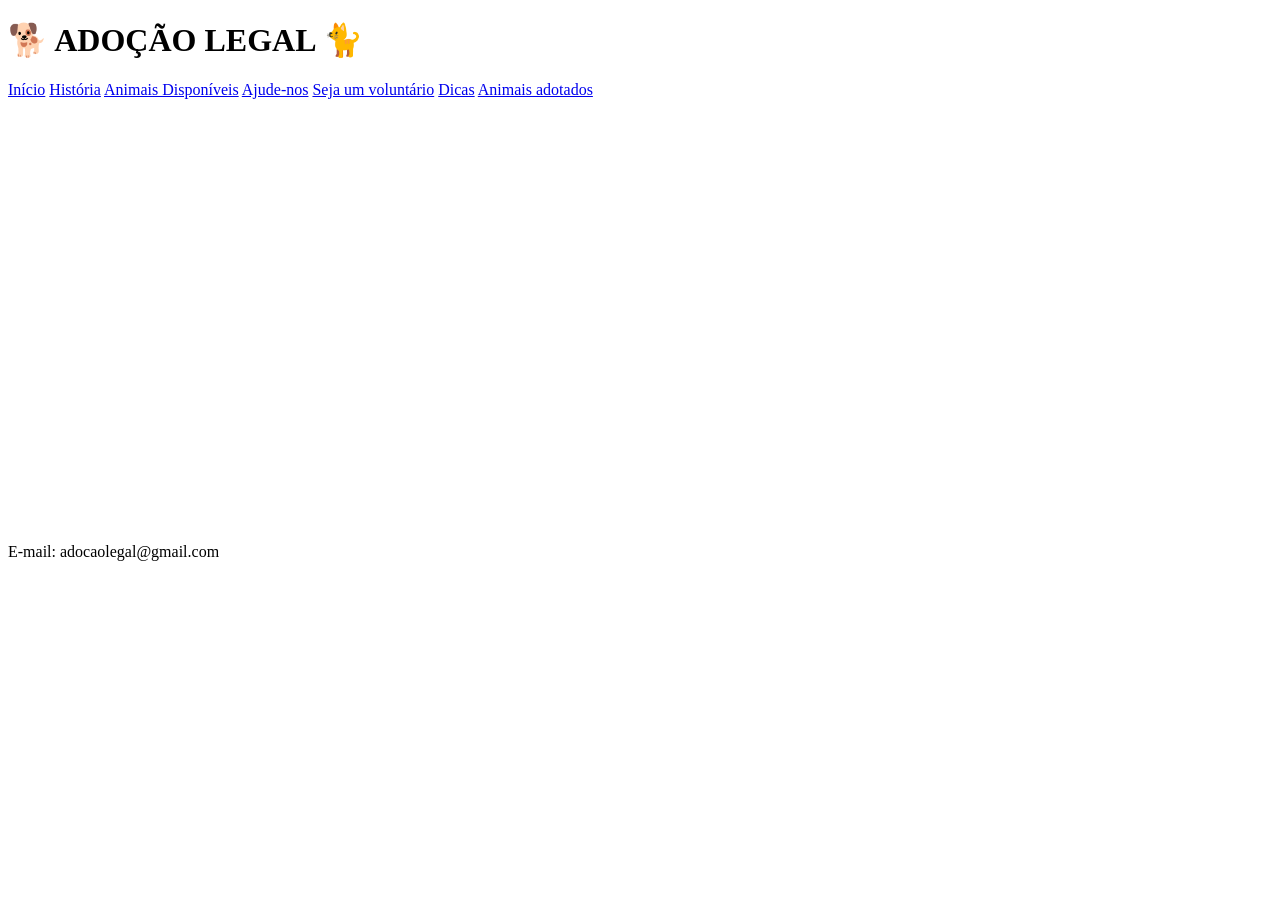
<file: index.html>
<!DOCTYPE html>
<html lang="pt-br">
<head>
    <meta charset="UTF-8">
    <meta name="viewport" content="width=device-width, initial-scale=1.0">
    <title>Doação Legal</title>
</head>
<body>
    <header>
        <h1> &#x1F415 ADOÇÃO LEGAL &#x1F408</h1>
    </header>
    <nav>
        <a href="inicio.html" target="centro">Início</a>
        <a href="historia.html" target="centro">História</a>
        <a href="animais.html" target="centro">Animais Disponíveis</a>
        <a href="ajuda.html" target="centro">Ajude-nos</a>
        <a href="voluntario.html" target="centro">Seja um voluntário</a>
        <a href="dicas.html" target="centro">Dicas</a>
        <a href="adotados.html" target="centro">Animais adotados</a>
    </nav>
    <main>
        <iframe src="inicio.html" name="centro" style="border: none;" height="424px" width="99.8%" title="Iframe Centro" class="fundo" frameborder="0"></iframe>
    </main>
    <footer>
        <p>
            E-mail: adocaolegal@gmail.com 
        </p>
    </footer>
</body>
</html>
</file>
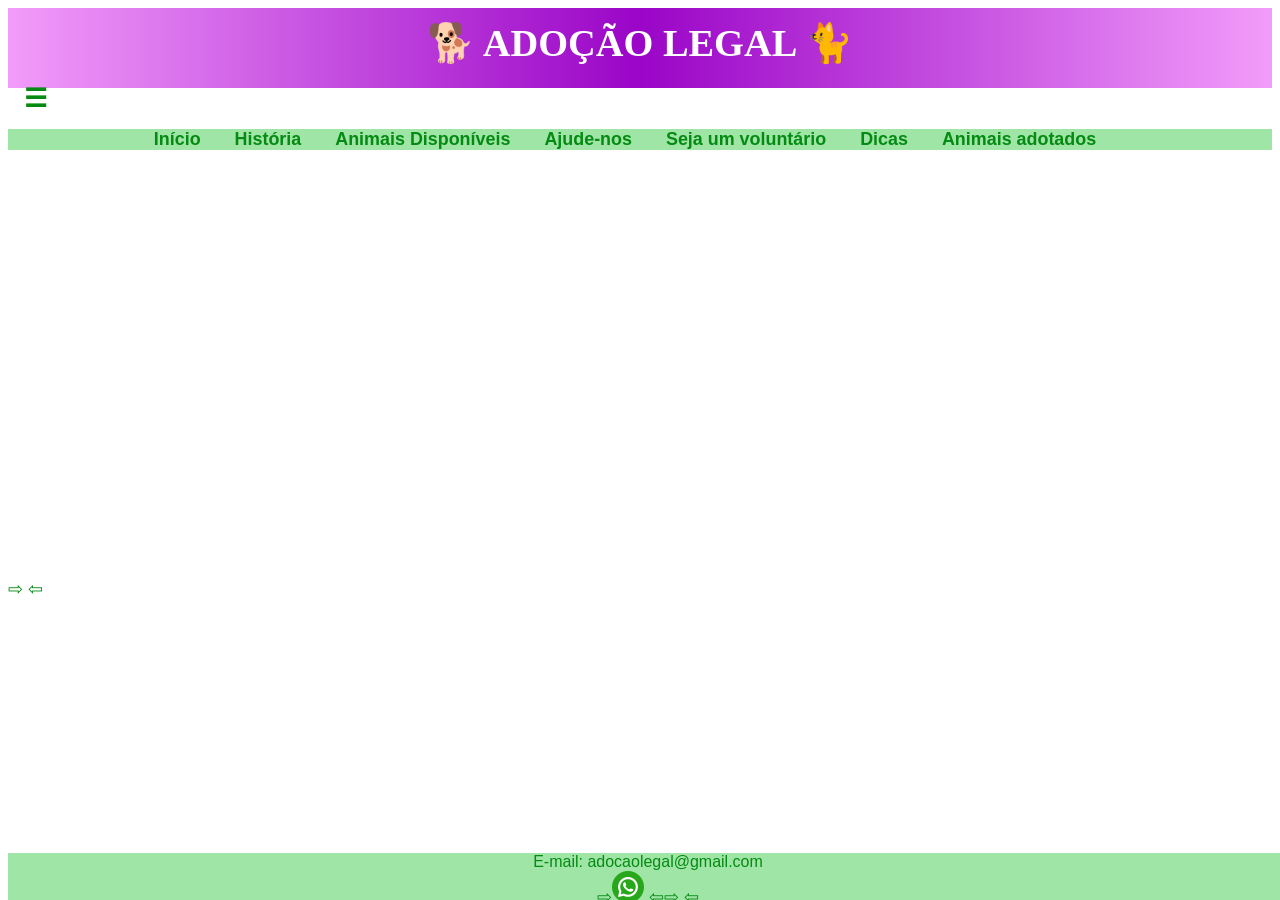
<file: doacaolegal/index.html>
<!DOCTYPE html>
<html lang="pt-br">
<head>
    <meta charset="UTF-8">
    <meta name="viewport" content="width=device-width, initial-scale=1.0">
    <title>Doação Legal</title>
    <link rel="stylesheet" href="style.css">
</head>
<body>
    <header>
        <h1 id="unico"> &#x1F415 ADOÇÃO LEGAL &#x1F408</h1>
        <div class="dropdown" style="float: left;">
            <button class="dropbtn">&#9776</button>
                <div class="dropdown-content" style="left: 0;">
                    <a href="inicio.html" target="centro">Início</a>
                    <a href="historia.html" target="centro">História</a>
                    <a href="animais.html" target="centro">Animais Disponíveis</a>
                    <a href="ajuda.html" target="centro">Ajude-nos</a>
                    <a href="voluntario.html" target="centro">Seja um voluntário</a>
                    <a href="dicas.html" target="centro">Dicas</a>
                    <a href="adotados.html" target="centro">Animais adotados</a>
            </div>
        </div>
    </header>
    <nav>
        <a href="inicio.html" target="centro">Início</a>
        <a href="historia.html" target="centro">História</a>
        <a href="animais.html" target="centro">Animais Disponíveis</a>
        <a href="ajuda.html" target="centro">Ajude-nos</a>
        <a href="voluntario.html" target="centro">Seja um voluntário</a>
        <a href="dicas.html" target="centro">Dicas</a>
        <a href="adotados.html" target="centro">Animais adotados</a>
    </nav>
    <main>
        <iframe src="inicio.html" name="centro" style="border: none;" height="424px" width="99.8%" title="Iframe Centro" class="fundo" frameborder="0"></iframe>
    </main>
    <footer>
        <p>
            E-mail: adocaolegal@gmail.com 
        </p>

        <p>
            <a aria-label="Chat on WhatsApp" href="https://wa.me/552198281902223"><img alt="Chat on WhatsApp" src="whatsapp.png" />
                <a/>
        </p>
    </footer>
</body>
</html>
</file>
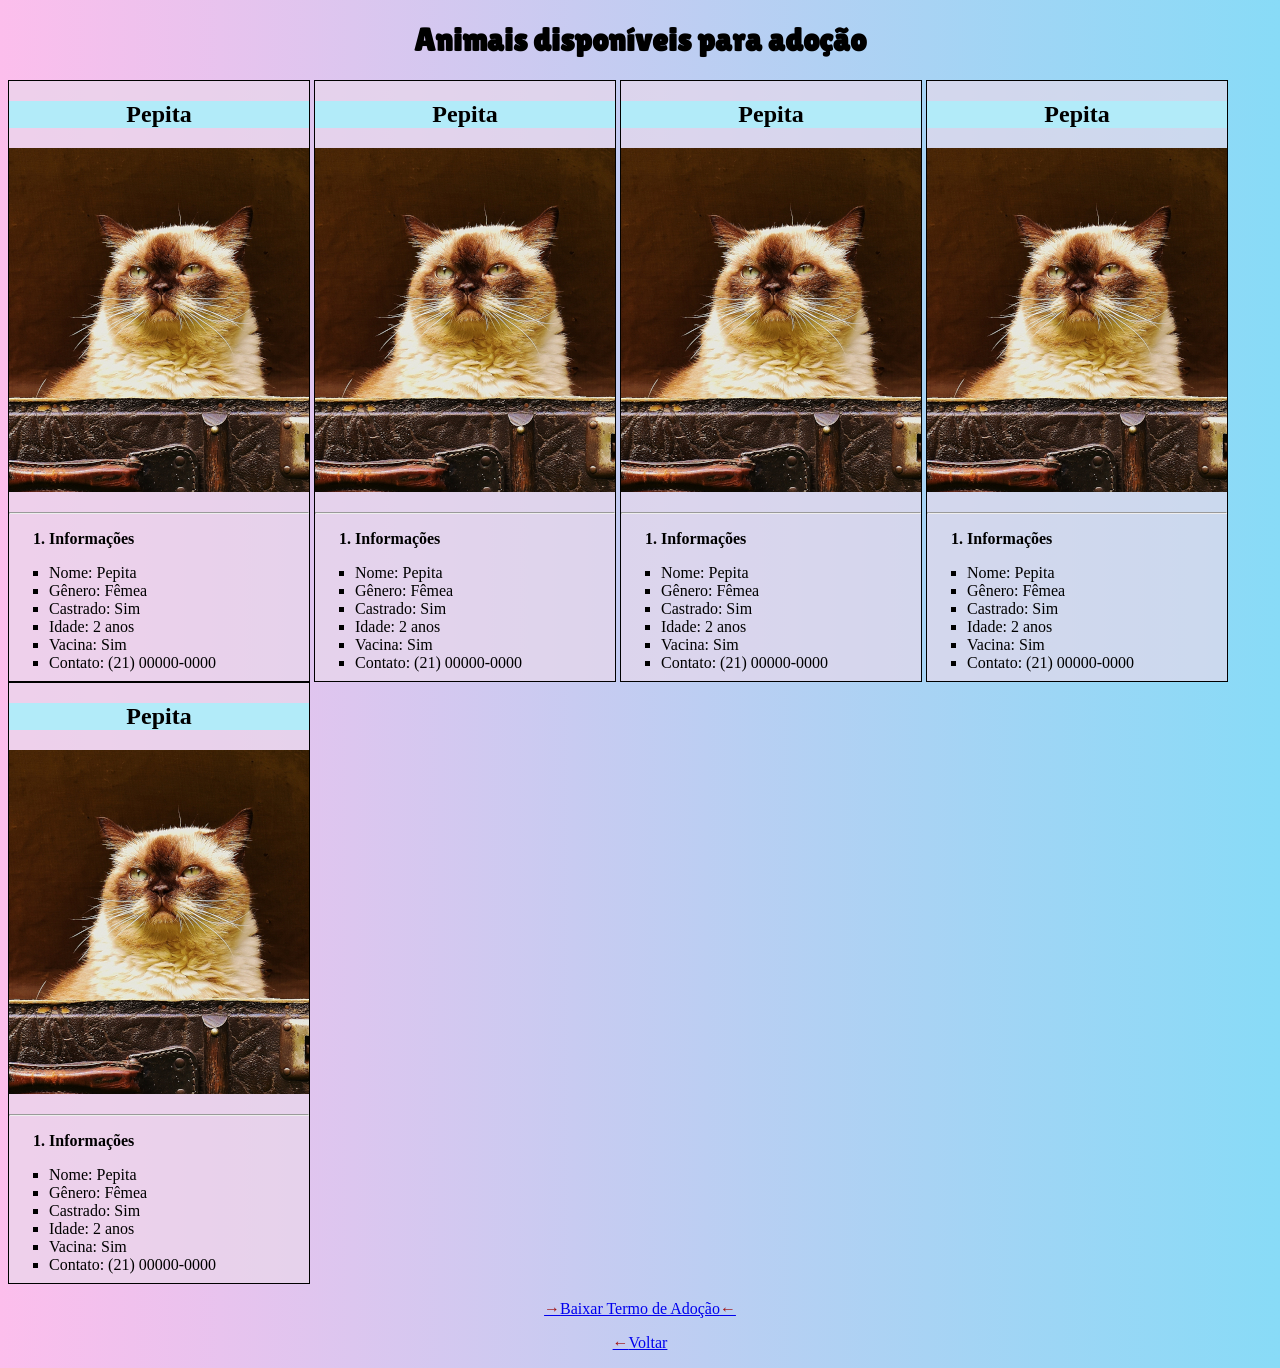
<file: Animais1.html>
<!DOCTYPE html>
<html lang="pt-br">
<head>
    <meta charset="UTF-8">
    <meta name="viewport" content="width=device-width, initial-scale=1.0">
    <title>Animais disponíveis</title>
    <link rel="shortcut icon" href="dog.ico" type="image/x-icon">
    <link rel="stylesheet" href="style3.css">
</head>
<body>
    <h1>Animais disponíveis para adoção</h1>
    <div>
        <h2>Pepita</h2>
        <p class="centro">
            <picture>
                <img src="gato_300.jpg" alt="Linda gatinha felpuda">
            </picture>
        </p>
        <hr>
        <ol class="tituloOL" type="1." start="1">
            <li>Informações</li>
        </ol>
        <ul type="square">
            <li>Nome: Pepita</li>
            <li>Gênero: Fêmea</li>
            <li>Castrado: Sim</li>
            <li>Idade: 2 anos</li>
            <li>Vacina: Sim</li>
            <li>Contato: (21) 00000-0000</li>
        </ul>
    </div>
    <div>
        <h2>Pepita</h2>
        <p class="centro">
            <picture>
                <img src="gato_300.jpg" alt="Linda gatinha felpuda">
            </picture>
        </p>
        <hr>
        <ol class="tituloOL" type="1." start="1">
            <li>Informações</li>
        </ol>
        <ul type="square">
            <li>Nome: Pepita</li>
            <li>Gênero: Fêmea</li>
            <li>Castrado: Sim</li>
            <li>Idade: 2 anos</li>
            <li>Vacina: Sim</li>
            <li>Contato: (21) 00000-0000</li>
        </ul>
    </div>
    <div>
        <h2>Pepita</h2>
        <p class="centro">
            <picture>
                <img src="gato_300.jpg" alt="Linda gatinha felpuda">
            </picture>
        </p>
        <hr>
        <ol class="tituloOL" type="1." start="1">
            <li>Informações</li>
        </ol>
        <ul type="square">
            <li>Nome: Pepita</li>
            <li>Gênero: Fêmea</li>
            <li>Castrado: Sim</li>
            <li>Idade: 2 anos</li>
            <li>Vacina: Sim</li>
            <li>Contato: (21) 00000-0000</li>
        </ul>
    </div>
    <div>
        <h2>Pepita</h2>
        <p class="centro">
            <picture>
                <img src="gato_300.jpg" alt="Linda gatinha felpuda">
            </picture>
        </p>
        <hr>
        <ol class="tituloOL" type="1." start="1">
            <li>Informações</li>
        </ol>
        <ul type="square">
            <li>Nome: Pepita</li>
            <li>Gênero: Fêmea</li>
            <li>Castrado: Sim</li>
            <li>Idade: 2 anos</li>
            <li>Vacina: Sim</li>
            <li>Contato: (21) 00000-0000</li>
        </ul>
    </div>
    <div>
        <h2>Pepita</h2>
        <p class="centro">
            <picture>
                <img src="gato_300.jpg" alt="Linda gatinha felpuda">
            </picture>
        </p>
        <hr>
        <ol class="tituloOL" type="1." start="1">
            <li>Informações</li>
        </ol>
        <ul type="square">
            <li>Nome: Pepita</li>
            <li>Gênero: Fêmea</li>
            <li>Castrado: Sim</li>
            <li>Idade: 2 anos</li>
            <li>Vacina: Sim</li>
            <li>Contato: (21) 00000-0000</li>
        </ul>
    </div>
    <p style="text-align: center;">
        <a href="termo_adocao.pdf" download="termo_adocao" type="application/pdf">Baixar Termo de Adoção</a>
    </p>
    <p style="text-align: center;">
        <a href="index.html" rel="prev" target="_self" class="especialvoltar">Voltar</a>
    </p>
</body>
</html>
</file>
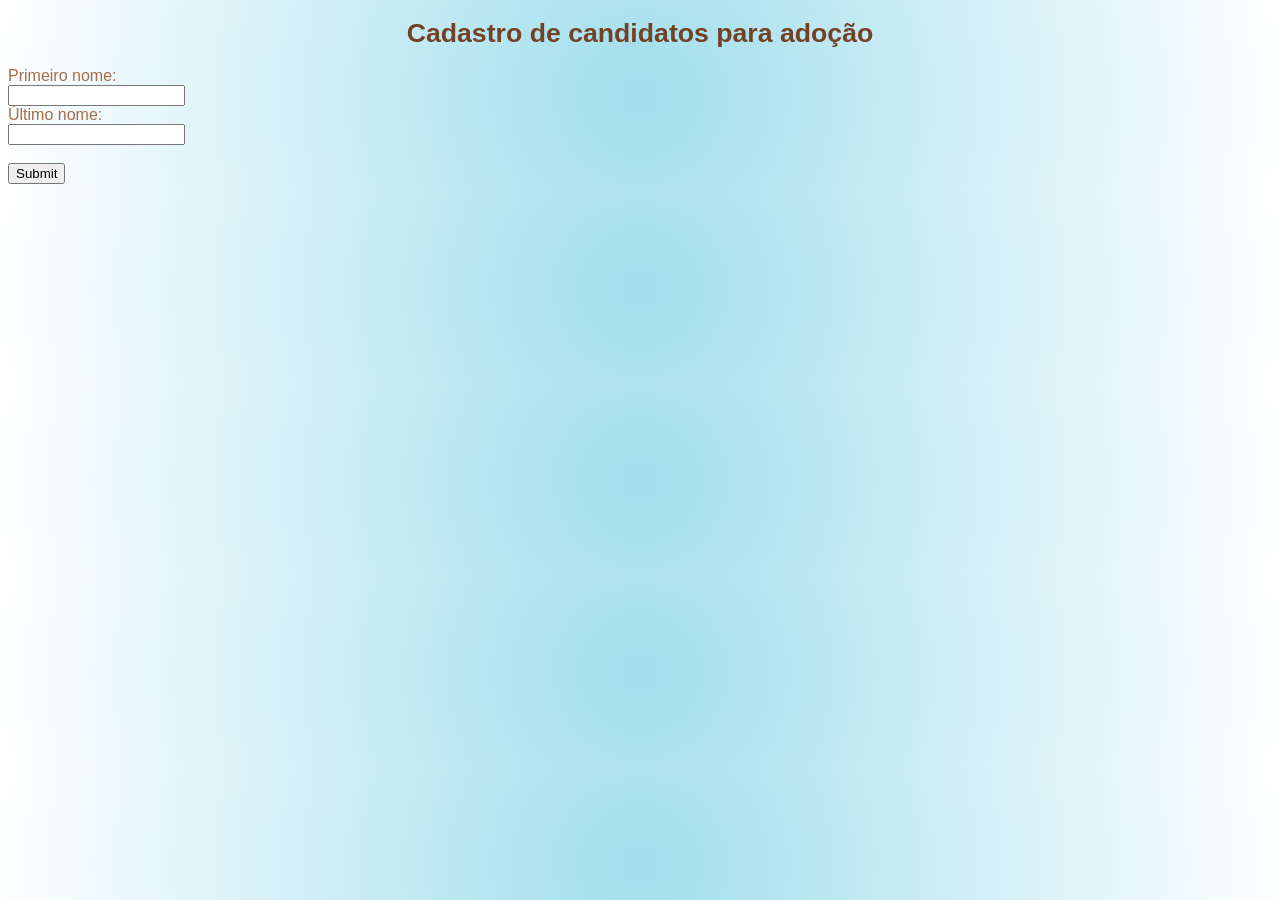
<file: form.html>
<!DOCTYPE html>
<html lang="pt-br">
<head>
    <meta charset="UTF-8">
    <meta name="viewport" content="width=device-width, initial-scale=1.0">
    <title>Cadastro</title>
    <link rel="stylesheet" href="style.css">
</head>
<body>
    <h1>Cadastro de candidatos para adoção</h1>
    <form action="/action_page.php">
        <label for="fname">Primeiro nome:</label><br>
        <input type="text" id="fname" name="fname" ><br>
        <label for="lname">Último nome:</label><br>
        <input type="text" id="lname" name="lname" ><br><br>
        <input type="submit" value="Submit">
      </form> 
</body>
</html>
</file>
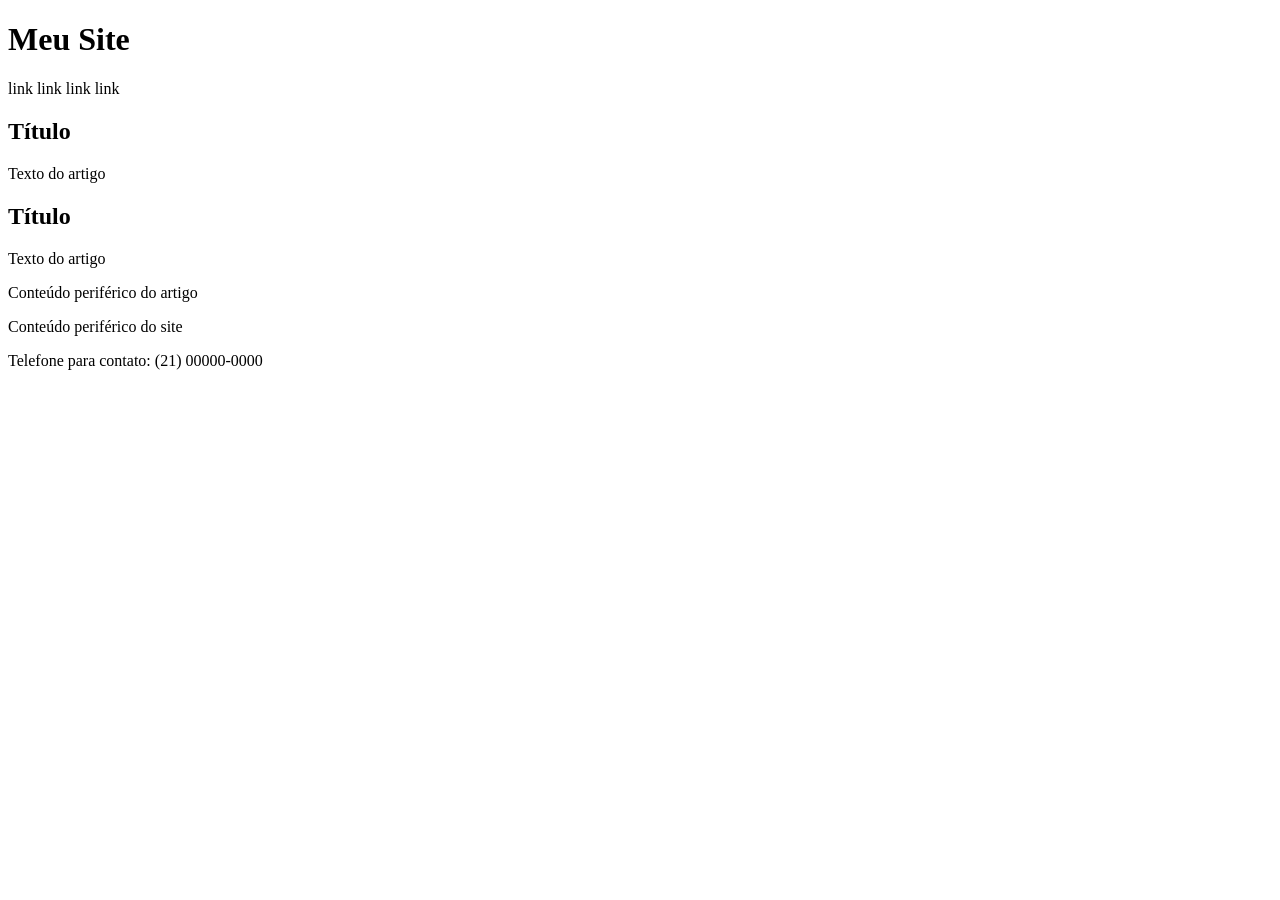
<file: Primeira.html>
<!DOCTYPE html>
<html lang="pt-br">
<head>
    <meta charset="UTF-8">
    <meta name="viewport" content="width=device-width, initial-scale=1.0">
    <title>Modelo de Caixas</title>
</head>
<body>
    <header>
        <h1>Meu Site</h1>
        <nav> link link link link</nav>
    </header>
    <main>
        <section>
            <article>
                <h2>Título</h2>
                <p>Texto do artigo</p>
            </article>
            <article>
                <h2>Título</h2>
                <p>Texto do artigo</p>
                <aside>
                    <p>Conteúdo periférico do artigo</p>
                </aside>
            </article>
            <aside>
                <p>Conteúdo periférico do site</p>
            </aside>
        </section>
    </main>
    <footer>
        <p>Telefone para contato: (21) 00000-0000</p>
    </footer>
</body>
</html>
</file>
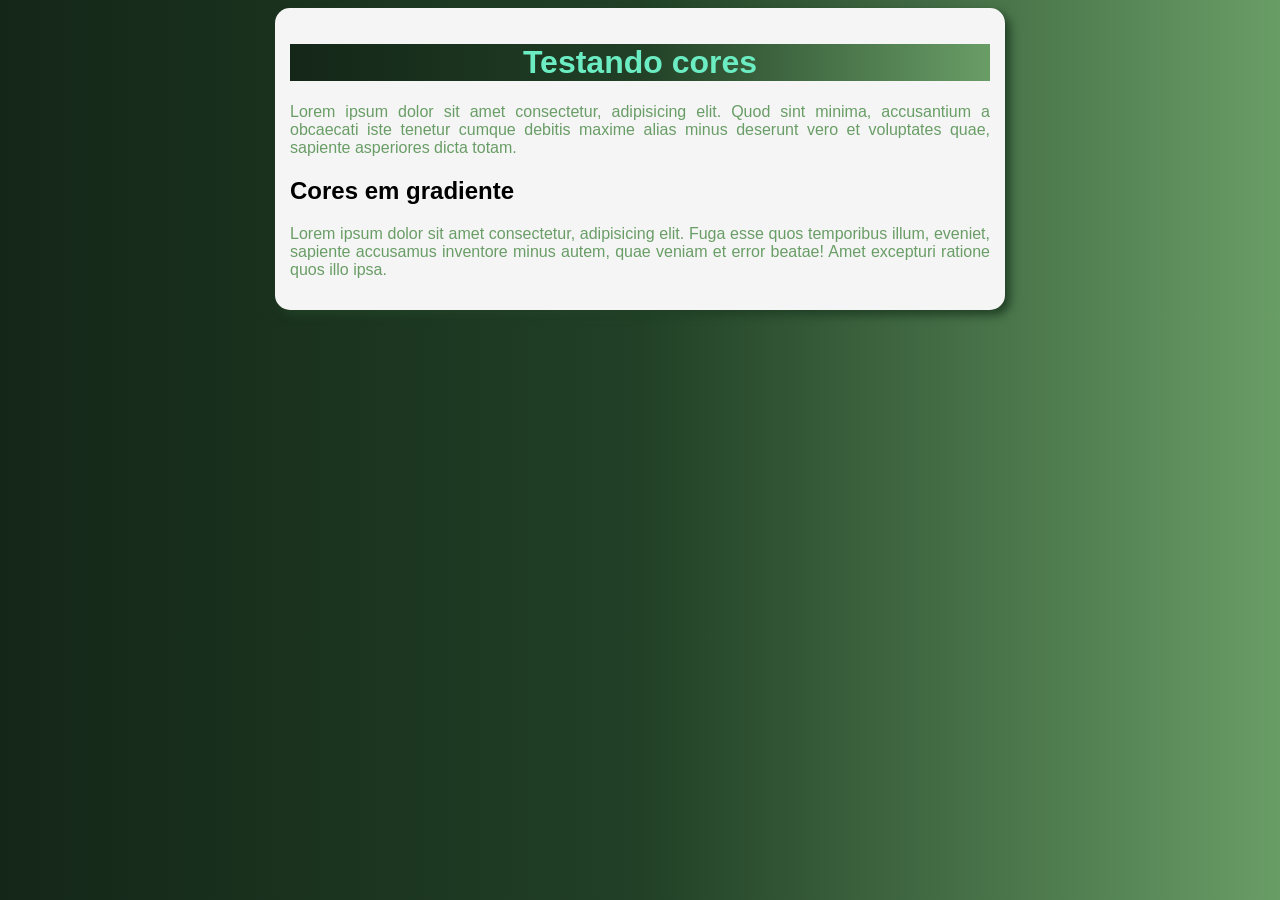
<file: principal.html>
<!DOCTYPE html>
<html lang="pt-br">
<head>
    <meta charset="UTF-8">
    <meta name="viewport" content="width=device-width, initial-scale=1.0">
    <title>Teste de cores</title>
    <link rel="stylesheet" href="style1.css">
</head>
<body>
    <main>
        <h1>Testando cores</h1>
        <p>Lorem ipsum dolor sit amet consectetur, adipisicing elit. Quod sint minima, accusantium a obcaecati iste tenetur cumque debitis maxime alias minus deserunt vero et voluptates quae, sapiente asperiores dicta totam.</p>
        <h2>Cores em gradiente</h2>
        <p>Lorem ipsum dolor sit amet consectetur, adipisicing elit. Fuga esse quos temporibus illum, eveniet, sapiente accusamus inventore minus autem, quae veniam et error beatae! Amet excepturi ratione quos illo ipsa.</p>
    </main>
</body>
</html>
</file>
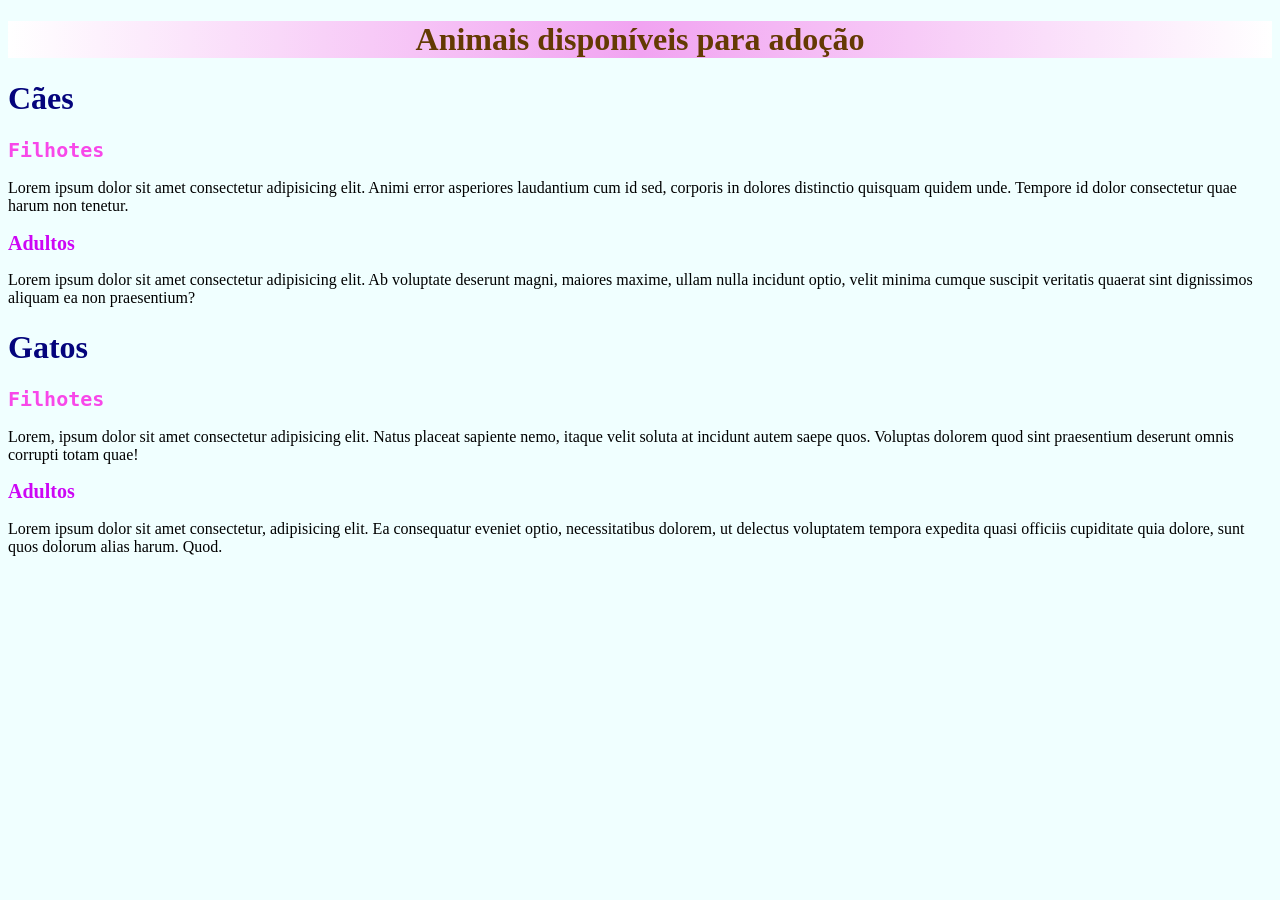
<file: Seletores_personalizados.html>
<!DOCTYPE html>
<html lang="pt-br">
<head>
    <meta charset="UTF-8">
    <meta name="viewport" content="width=device-width, initial-scale=1.0">
    <title>Seletores personalizados</title>
    <link rel="stylesheet" href="style2.css">
</head>
<body>
    <h1 id="Unico">Animais disponíveis para adoção</h1>
    <h1>Cães</h1>
    <h2 class="cor1 fonte1">Filhotes</h2>
    <p>
        Lorem ipsum dolor sit amet consectetur adipisicing elit. Animi error asperiores laudantium cum id sed, corporis in dolores distinctio quisquam quidem unde. Tempore id dolor consectetur quae harum non tenetur.
    </p>
    <h2 class="cor2 fonte2">Adultos</h2>
    <p>
        Lorem ipsum dolor sit amet consectetur adipisicing elit. Ab voluptate deserunt magni, maiores maxime, ullam nulla incidunt optio, velit minima cumque suscipit veritatis quaerat sint dignissimos aliquam ea non praesentium?
    </p>
    <h1>Gatos</h1>
    <h2 class="cor1 fonte1">Filhotes</h2>
    <p>
        Lorem, ipsum dolor sit amet consectetur adipisicing elit. Natus placeat sapiente nemo, itaque velit soluta at incidunt autem saepe quos. Voluptas dolorem quod sint praesentium deserunt omnis corrupti totam quae!
    </p>
    <h2 class="cor2 fonte2">Adultos</h2>
    <p>
        Lorem ipsum dolor sit amet consectetur, adipisicing elit. Ea consequatur eveniet optio, necessitatibus dolorem, ut delectus voluptatem tempora expedita quasi officiis cupiditate quia dolore, sunt quos dolorum alias harum. Quod.
    </p>
</body>
</html>
</file>
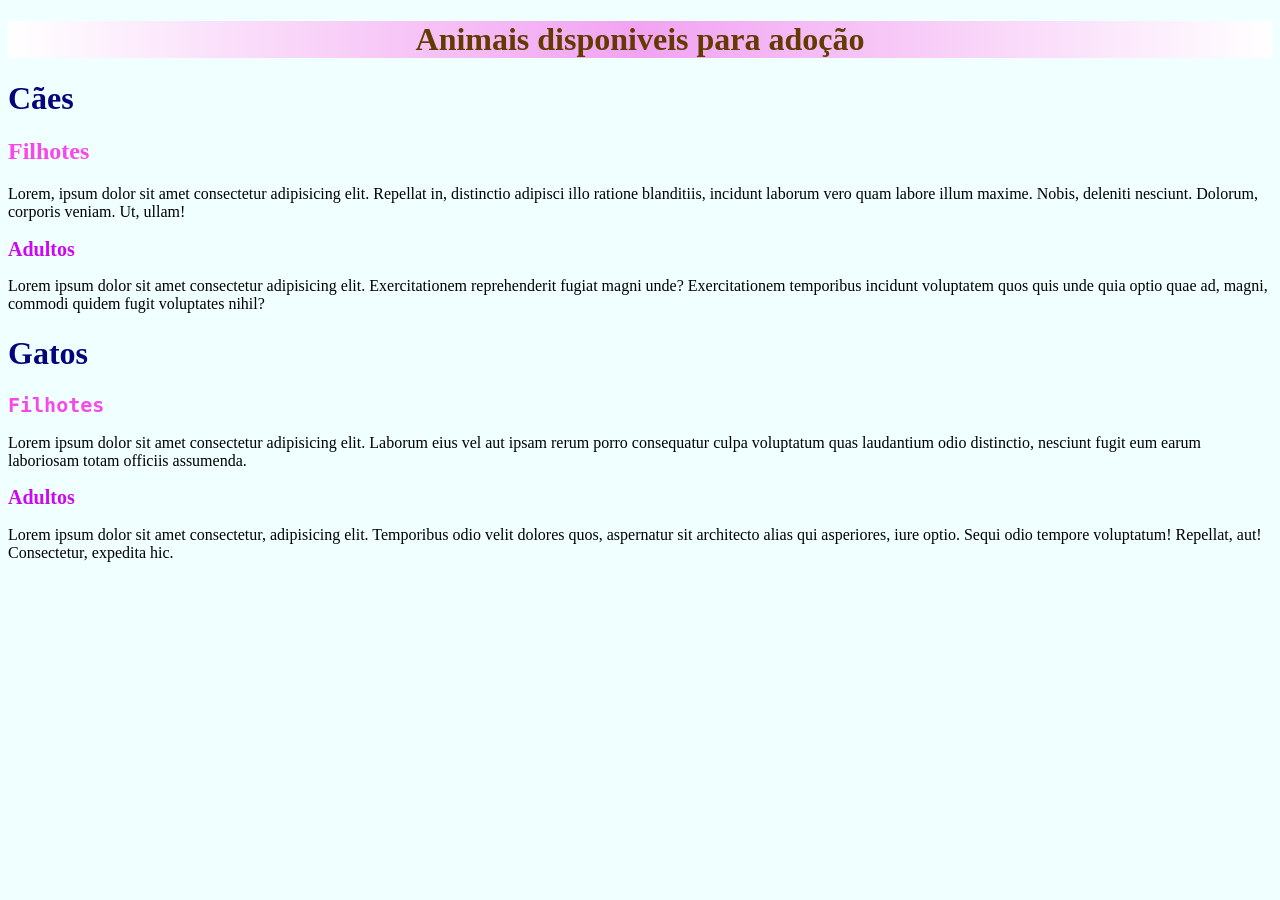
<file: seletores_personalizaos.html>
<!DOCTYPE html>
<html lang="en">
<head>
    <meta charset="UTF-8">
    <meta name="viewport" content="width=device-width, initial-scale=1.0">
    <title>Document</title>
    <link rel="stylesheet" href="style2.css">
</head>
<body>
    <h1 id="Unico">Animais disponiveis para adoção</h1>
    <h1>Cães</h1>
    <h2 class="cor1 fonte 1">Filhotes</h2>
    <p>Lorem, ipsum dolor sit amet consectetur adipisicing elit. Repellat in, distinctio adipisci illo ratione blanditiis, incidunt laborum vero quam labore illum maxime. Nobis, deleniti nesciunt. Dolorum, corporis veniam. Ut, ullam!</p>
    <h2 class="cor2 fonte2">Adultos</h2>
    <p>Lorem ipsum dolor sit amet consectetur adipisicing elit. Exercitationem reprehenderit fugiat magni unde? Exercitationem temporibus incidunt voluptatem quos quis unde quia optio quae ad, magni, commodi quidem fugit voluptates nihil?</p>
    <h1>Gatos</h1>
    <h2 class="cor1 fonte1">Filhotes</h2>
    <p>Lorem ipsum dolor sit amet consectetur adipisicing elit. Laborum eius vel aut ipsam rerum porro consequatur culpa voluptatum quas laudantium odio distinctio, nesciunt fugit eum earum laboriosam totam officiis assumenda.</p>
    <h2 class="cor2 fonte2">Adultos</h2>
    <P>Lorem ipsum dolor sit amet consectetur, adipisicing elit. Temporibus odio velit dolores quos, aspernatur sit architecto alias qui asperiores, iure optio. Sequi odio tempore voluptatum! Repellat, aut! Consectetur, expedita hic.</P>
</body>
</html>
</file>
<file: doacaolegal/style.css>
@charset "UTF-8";
/* Color Theme Swatches in Hex */
.Doação-Legal-3-hex { color: #9a05c7; }
.Doação-Legal-5-hex { color: #f29cfa; }
.Doação-Legal-4-hex { color: #058a13; }
.Doação-Legal-5-hex { color: #9fe5a6; }

@import url('https://fonts.googleapis.com/css2?family= Lilita +One & display=swap');

@font-face {
    font-family: Milk;
    src: url('MilkyNice-Clean.ttf') format('truetype'), url('MilkyNice-Clean.otf') format('opentype');
    font-weight: normal;
    font-style: normal;
}
*{
    font-family: Arial, Helvetica, sans-serif;
    box-sizing: border-box;
    font-size: clamp (0.9rem, 1vw, 1.5rem);
}
header {
    background-image: linear-gradient(to right, #f29cfa, #9a05c7, #f29cfa );
    text-align: center;
    padding: 0px;
    width: 100%;
    height: 80px;
}
footer{
    background-color: #9fe5a6;
    text-align: center;
    color: #058a13;
    width: 100%;
    height: 47px;
    padding: 0px;
    position: fixed;
    bottom: 0px;
}
footer > p{
    margin: 0px;
}
main{
    text-align: center;
    width: 100%;
}
section{
    text-align: center;
    width: 100%;
}
nav{
    text-align: center;
    overflow: auto;
    background-color: #9fe5a6;
    font-family: 'Times New Roman', Times, serif;
    width: 100%; 
}
nav a{
    margin-right: 30px;
}
nav > a::after{
    content: none;
}
nav > a::before{
    content: none;
}
nav > a:hover{
    background-color: #058a13;
    color: #9fe5a6;
}
a {
    text-decoration: none;
    font-weight: bold;
    font-size: 16px;
    color:#058a13;
    font-size: clamp(1rem, 1.4vw, 2.3rem);
}
a:visited{
    color: #058a13;
}
a:active{
    color: #9a05c7 ;
}
a::after{
    content: '⇦';
    text-decoration: none;
    font-weight: normal;
    color: #058a13;
}
a::before{
    content: '⇨';
    text-decoration: none;
    font-weight: normal;
    color: #058a13;
}
.especialacima::after{
    content: none;
}
.especialacima::before{
    content: '🔝';
    text-decoration: none;
    font-weight: normal;
    color: #058a13;
}
.especialtopo::before{
    content: none;
}
.especialtopo::after{
    content: none;
}
h1{
    text-align: center;
    color: #9a05c7;
    font-family:'Times New Roman', Times, serif ;
    font-weight: normal;
    font-size: clamp(1.2rem, 2.2vw, 4rem);
}
#unico{
    text-decoration: none;
    color: white;
    font-size: clamp(1.5rem, 3vw, 6rem);
    font-family: 'Times New Roman', Times, serif;
    font-weight: bold;
    margin: 0;
    padding: 12px 1px 1px 1px;
}
div.galeria{
    background-color: #f29cfa;
    width: 290px;
    height: auto;
    margin: 5px;
    border: 1px solid black;
    display: inline-block;
    text-align: left;
    color: black;
}
div.galeria img{
    max-width: 90%;
    height: auto;
}
div.galeria p{
    text-align: center;
}
div.galeria ol{
    font-weight: bold;
}
div.galeria:hover{
    background-color:#9a05c7;
    color: white;
}
div.galeria > h2{
    text-align: center;
    background-color: #9fe5a6;
    color: #058a13;
    font-size: clamp(1.1rem, 1.8vw, 2.8rem);
}
img.inicio {
    max-width: 100%;
    height: auto;
}

.dropbtn {
    background-color:transparent;
    color:#058a13;
    font-weight: bold;
    font-size: clamp(1.5rem, 2vw, 3rem);
    padding: 16px;
    border: none;
    cursor: pointer;
}
.dropdown {
    position: relative;
    display: inline-block;
}
.dropdown-content {
    display: none;
    position: absolute;
    right: 0;
    background-color: #9fe5a6;
    min-width: 200px;
    box-shadow: 0px 8px 16px 0px rgba(0,0,0,0.2);
    z-index: 1;
}
.dropdown-content a {
    color: black;
    padding: 12px 16px;
    text-decoration: none;
    display: block;
}
.dropdown-content a::after {
    content: none;
}
.dropdown-content a::before {
    content: none;
}
.dropdown-content a:hover {
    background-color: #058a13;
    color: #9fe5a6;
}
.dropdown:hover .dropdown-content {
    display: block;
}
.dropdown:hover .dropbtn {
    background-color:  #9fe5a6;
}
.centro{
    text-align: center;
}







.container{
    position: relative;
    overflow: hidden;
    width: 100%;
    padding-bottom: 44.5%;
}

.responsive-iframe{
    position: absolute;
    top: 0;
    left: 0;
    bottom: 0;
    right: 0;
    width: 100%;
    height: 100%;
}
</file>
<file: style3.css>
@import url('https://fonts.googleapis.com/css2?family=Lilita+One&display=swap');

@font-face {
    font-family: LilitaOne;
    src: url('LilitaOne-Regular.ttf') format('truetype');
    font-weight: normal;
    font-style: normal;
}


h1{
    background-image: linear-gradient(to right, rgb(234,0,255));
    text-align: center;
    font-family: LilitaOne;
}
body{
    background-image: linear-gradient(to right, rgb(252,190,236), rgb(136,219,247));
}
div{
    background-color: rgba(233, 217, 235, 0.678);
    width: 300px;
    height: 600px;
    border: 1px solid black;
    display: inline-block;
    text-align: left;
}
div:hover{
    background-color: rgb(174, 29, 211);
    color: white;
}
div > h2{
    text-align: center;
    background-color: rgb(178,235,249);
    color: black;
}
.centro{
    text-align: center;
}
.tituloOL{
    font-weight: bold;

}
a::after{
    content: '←';
    text-decoration: none;
    font-weight: normal;
    color: rgb(161, 19, 19);
}
a::before{
    content: '→';
    text-decoration: none;
    font-weight: normal;
    color: rgb(161, 19, 19);
}
.especialvoltar::after{
    content: none;
    text-decoration: none;
    font-weight: normal;
    color: rgb(161, 19, 19);
}
.especialvoltar::before{
    content: '←';
    text-decoration: none;
    font-weight: normal;
    color: rgb(161, 19, 19);
}
.especialacima::after{
    content: none;
    text-decoration: none;
    font-weight: normal;
    color: rgb(161, 19, 19);
}
.especialacima::before{
    content: '↑';
    text-decoration: none;
    font-weight: normal;
    color: rgb(161, 19, 19);
}
.fundo{
    background-image: url('patas.png');
    background-repeat: repeat;
    
}
</file>
<file: style.css>
/* Color Theme Swatches in Hex */
.Natureza-1-hex { color: #41A8BF; }
.Natureza-2-hex { color: #B0D1D9; }
.Natureza-3-hex { color: #F2B077; }
.Natureza-4-hex { color: #734226; }
.Natureza-5-hex { color: #A66B49; }

h1{
    font-family: Arial, Helvetica, sans-serif;
    font-size: 20pt;
    color: #734226;
    text-align: center;
}
p{
    font-family: Arial, Helvetica, sans-serif;
    font-size: 16pt;
    color:#A66B49;
}
body{
    font-family: Arial, Helvetica, sans-serif;
    background-image: radial-gradient(circle, #a0deec,white );
    color: #A66B49;
}
h2{
    color: #A66B49;
}
</file>
<file: style1.css>
*{
    font-family: Arial, Helvetica, sans-serif;
}
body{
    background-image: linear-gradient(to right, #142618,#214026,#699D66) ;
    text-align: justify;
}
h1{
    background-image: linear-gradient(to right,  #142618,#214026,#699D66);
    color: rgb(108, 236, 194);
    text-align: center;
    text-shadow: 5px 5px 10px(#ecf0ed);
}
p{
    color: #699D66;
}
main{
    background: whitesmoke;
    border-radius: 15px;
    box-shadow: 5px 5px 10px #214026;
    width: 700px;
    padding: 15px;
    margin: auto;
}
</file>
<file: style2.css>
@charset "UTP-8";

body{
    background-color: azure;
    font-family: cursive;
}
h1{
    color: rgb(4, 4, 124);
}
h2{
    color: rgb(13, 114, 173);
}
#Unico{
    color: rgb(100, 58, 3);
    text-align: center;
    background-image: linear-gradient(to right, white, rgb(241,163,241), white);
}
.cor1 {
    color: rgb(248,72,233);
    background-color: azure;
}
.cor2{
    color: rgb(205,6,245);
}
.fonte1{
    font-family: monospace;
    font-size: 20px;
}
.fonte2{
    font-family:'Times New Roman', Times, serif;
    font-size: 20px
}
</file>
